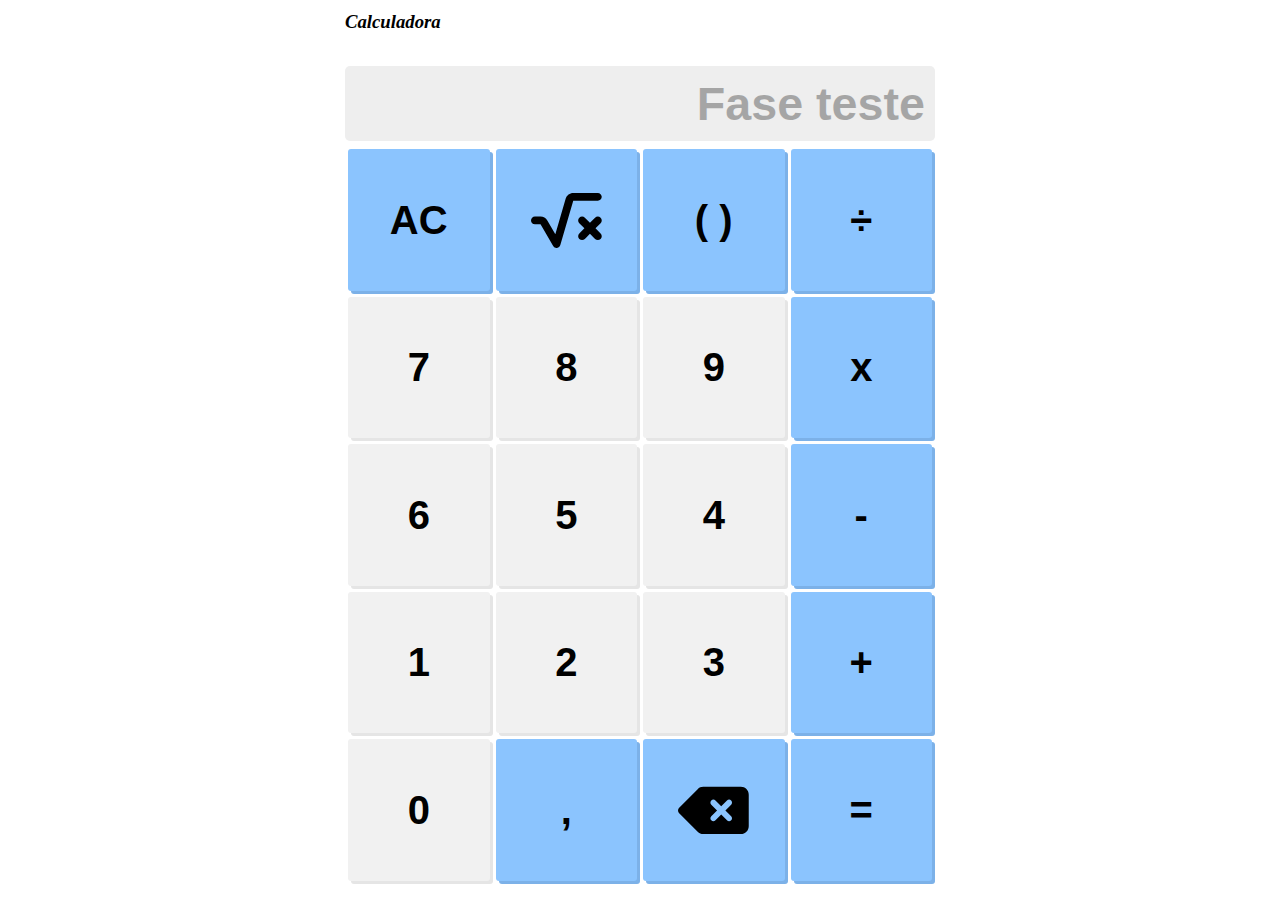
<file: index.html>
<!doctype html>
  <html lang="pt-br">
    <head>
        <meta charset="utf-8">
        <meta name="viewport" content="width=device-width, initial-scale=1.0, maximum-scale=1.0">
        <meta name="description" content="Calculadora simples criada com HTML, CSS e JavaScript">
        <meta name="keywords" content="calculadora, calculadora virtual">
        <meta name="author" content="Bruno da Silveira, BdS">
          <title>Calculadora</title>
            <link rel="stylesheet" href="./css/style.css">
              <script src="./js/script.js" defer></script>
      </head>
    <body>
      <div class="flex" id="calculadora">
          <div id="primeiro-container">
              <div id="label">
                  <h3>Calculadora</h3>
                </div>
              <div id="visor">
                  <input type="text" placeholder="Fase teste" disabled>
                </div>
            </div>
          <div id="segundo-container">
              <div id="teclado">
                  <button class="operador flex" onclick="limpar(true)">AC</button>
                  <button class="operador flex"><svg xmlns="http://www.w3.org/2000/svg" viewBox="0 0 576 512"><path d="M282.6 78.1c8-27.3 33-46.1 61.4-46.1H544c17.7 0 32 14.3 32 32s-14.3 32-32 32H344L238.7 457c-3.6 12.3-14.1 21.2-26.8 22.8s-25.1-4.6-31.5-15.6L77.6 288H32c-17.7 0-32-14.3-32-32s14.3-32 32-32H77.6c22.8 0 43.8 12.1 55.3 31.8l65.2 111.8L282.6 78.1zM393.4 233.4c12.5-12.5 32.8-12.5 45.3 0L480 274.7l41.4-41.4c12.5-12.5 32.8-12.5 45.3 0s12.5 32.8 0 45.3L525.3 320l41.4 41.4c12.5 12.5 12.5 32.8 0 45.3s-32.8 12.5-45.3 0L480 365.3l-41.4 41.4c-12.5 12.5-32.8 12.5-45.3 0s-12.5-32.8 0-45.3L434.7 320l-41.4-41.4c-12.5-12.5-12.5-32.8 0-45.3z"/></svg></button>
                  <button class="operador flex" onclick="operador('(')">( )</button>
                  <button class="operador flex" onclick="operador('÷')">÷</button>
                  <button class="numero flex" onclick="numero(7)">7</button>
                  <button class="numero flex" onclick="numero(8)">8</button>
                  <button class="numero flex" onclick="numero(9)">9</button>
                  <button class="operador flex" onclick="operador('x')">x</button>
                  <button class="numero flex" onclick="numero(6)">6</button>
                  <button class="numero flex" onclick="numero(5)">5</button>
                  <button class="numero flex" onclick="numero(4)">4</button>
                  <button class="operador flex" onclick="operador('-')">-</button>
                  <button class="numero flex" onclick="numero(1)">1</button>
                  <button class="numero flex" onclick="numero(2)">2</button>
                  <button class="numero flex" onclick="numero(3)">3</button>
                  <button class="operador flex" onclick="operador('+')">+</button>
                  <button class="numero flex" onclick="numero(0)">0</button>
                  <button class="operador flex">,</button>
                  <button class="operador flex" onclick="limpar(false)"><svg xmlns="http://www.w3.org/2000/svg" viewBox="0 0 576 512"><path d="M576 128c0-35.3-28.7-64-64-64H205.3c-17 0-33.3 6.7-45.3 18.7L9.4 233.4c-6 6-9.4 14.1-9.4 22.6s3.4 16.6 9.4 22.6L160 429.3c12 12 28.3 18.7 45.3 18.7H512c35.3 0 64-28.7 64-64V128zM271 175c9.4-9.4 24.6-9.4 33.9 0l47 47 47-47c9.4-9.4 24.6-9.4 33.9 0s9.4 24.6 0 33.9l-47 47 47 47c9.4 9.4 9.4 24.6 0 33.9s-24.6 9.4-33.9 0l-47-47-47 47c-9.4 9.4-24.6 9.4-33.9 0s-9.4-24.6 0-33.9l47-47-47-47c-9.4-9.4-9.4-24.6 0-33.9z"/></svg></button>
                  <button class="operador flex" onclick="calcular()">=</button>
                </div>
            </div>
        </div>
  </body>
</html>
</file>
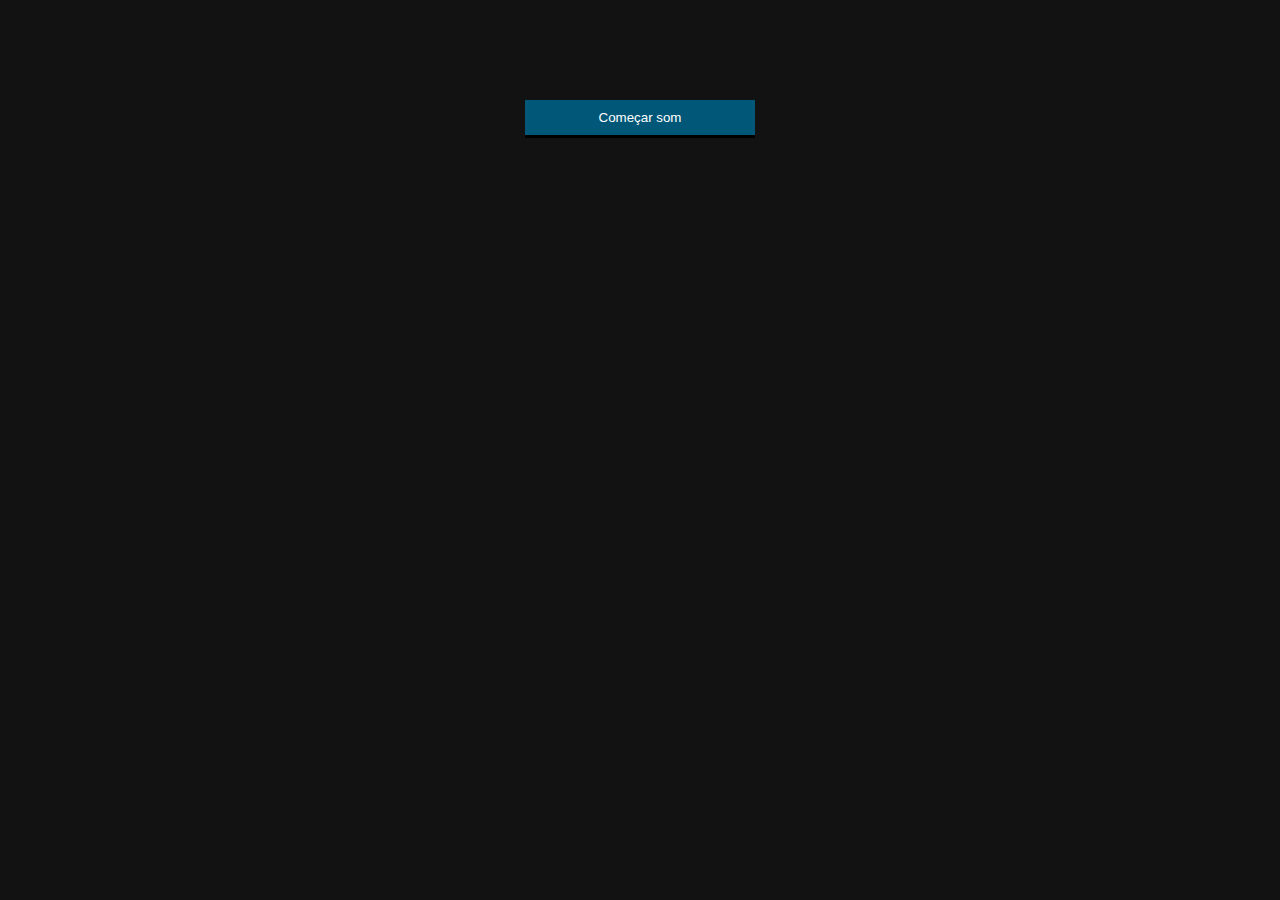
<file: som.html>
<!doctype html>
  <html lang="pt-br">
    <head>
        <meta charset="utf-8">
        <meta name="viewport" content="width=device-width, initial-scale=1.0, maxinum-scale=1.0">
          <title>Som JavaScript</title>
            <style>
                *{
                  margin:0;padding:0;box-sizing:border-box;outline:none;resize:none;user-select:none;}
                  html,body{
                    width:100vw;
                    background:#121212;
                    color:#eee;
                    display:flex;
                    flex-direction:column;
                    justify-content:center;
                    align-items:center;
                  }
                  button{
                    width:90%;
                    max-width:230px;
                    height:35px;
                    background:#015777;
                    color:#fff;
                    border:0;
                    margin-top:100px;
                    box-shadow:0 3px 0 #000;
                  }
                  #start{
                    display:block;
                  }
                  #stop{
                    display:none;
                  }
              </style>
      </head>
    <body>
      <button onclick="c_som(this)" id="start">Começar som</button>
      <button onclick="p_som(this)" id="stop">Parar som</button>
      <script>
          const audio=new AudioContext();
          function esconder(el){
            el.style.display='none';
          }
          function mostrar(el){
            el.style.display='block';
          }
          function c_som(el){
            esconder(el)
            mostrar(document.querySelector('#stop'));
              oscillator=audio.createOscillator();
              oscillator.connect(audio.destination);
              oscillator.start();
          }
          function p_som(el){
            esconder(el)
            mostrar(document.querySelector('#start'));
              oscillator.stop();
          }
        </script>
  </body>
</html>
</file>
<file: css/style.css>
@media(prefers-color-scheme:light){
  :root{
    --tema-fundo:#fff;
    --tema-texto:#000;
    --tema-visor:#eee;
    --tema-numero:#F1F1F1;
    --tema-operador:#8BC4FE;
    --tema-numero-ativo:#D6D6D6;
    --tema-operador-ativo:#6CA4E8;
    --tema-operador-sombra:3px 3px 0 #7CB1E8;
    --tema-numero-sombra:3px 3px 0 #E5E5E5;
  }
}
@media(prefers-color-scheme:dark){
  :root{
    --tema-fundo:#121212;
    --tema-texto:#ffffff;
    --tema-visor:#191919;
    --tema-numero:#0B0720;
    --tema-operador:#201C3E;
    --tema-numero-ativo:#060313;
    --tema-operador-ativo:#18152B;
    --tema-operador-sombra:3px 3px 0 #2C2953;
    --tema-numero-sombra:3px 3px 0 #150F38;
  }
}
*{
  border:0;
  margin:0;
  padding:0;
  box-sizing:border-box;
  outline:none;
  user-select:none;
}
html,body,#calculadora{
  background:var(--tema-fundo);
  color:var(--tema-texto);
}
svg{
  width:50%;
  fill:var(--tema-texto);
}
.flex{
  display:flex;
  justify-content:center;
  align-items:center;
}
#calculadora{
  width:100vw;
  height:100vh;
  font-style:italic;
  flex-direction:column;
}
#calculadora>div{
  width:90%;
  max-width:590px;
}
#label{
  width:100%;
  height:55px;
  justify-content:flex-start;
}
#visor>input{
  width:100%;
  height:75px;
  background:var(--tema-visor);
  color:var(--tema-texto);
  border-radius:5px;
  padding:0 10px;
  text-align:right;
  font-weight:bold;
  font-size:35pt;
}
#visor>input::placeholder{
  color:var(--tema-texto);
  opacity:.3;
}
#teclado{
  padding:5px 0;
  display:grid;
  grid-template-columns:repeat(4,1fr);
}
#teclado>button{
  aspect-ratio:1/1;
  color:var(--tema-texto);
  border-radius:3px;
  font-weight:bold;
  font-size:30pt;
  margin:3px;
  transition:all .2s ease;
}
.numero{
  background:var(--tema-numero);
  box-shadow:var(--tema-numero-sombra);
}
.numero:active{
  background:var(--tema-numero-ativo);
}
.operador{
  background:var(--tema-operador);
  box-shadow:var(--tema-operador-sombra);
}
.operador:active{
  background:var(--tema-operador-ativo);
}
</file>
